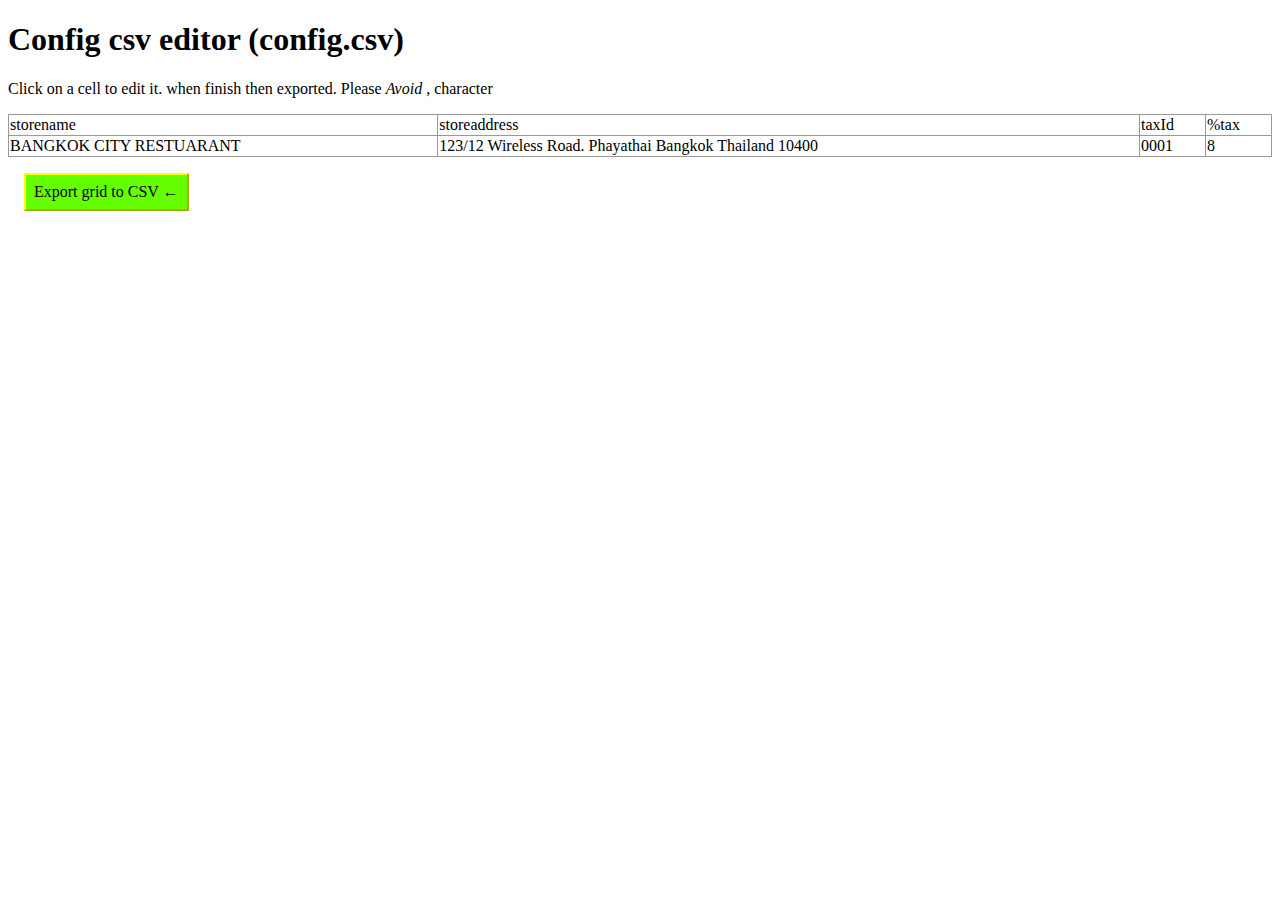
<file: static/cfgedit.html>
<!doctype html>
<html>
<head>

	<title>JavaScript CSV editor built with ucsv.js</title>
</head>
<style>
.bt {
	float: left;
	margin: 1em;
	padding: .5em;
	border: outset 2px #ff0;
	cursor: pointer;
}

.bt:active {
	border-style: inset;
}


#import, #export {
	background: #6f0;
}

#addrow, #addcol {
	background: #fa0;
}

#import:hover, #export:hover {
	background: #af0;
}

#addrow:hover, #addcol:hover {
	background: #ff0;
}


#grid, #grid td {
	border: 1px solid #999;
	border-collapse: collapse;
	min-width: 1em;
	min-height: 1em;
	cursor: cell;
}

#grid td:hover {
	background: #acf;
}

.theadd,.thedel{
    width:25px;
}

#inout {
	float: left;
	width: 400px;
	height: 300px;
}
#confirmBox
{
   display:none;
    background-color: #eee;
    border-radius: 5px;
    border: 1px solid #aaa;
    position: fixed;
    width: 50%;
    left: 25%;
    margin-left: -150px;
    padding: 6px 8px 8px;
    box-sizing: border-box;
    text-align: center;
}
#confirmBox .button {
    background-color: #ccc;
    display: inline-block;
    border-radius: 3px;
    border: 1px solid #aaa;
    padding: 2px;
    text-align: center;
    width: 80px;
    cursor: pointer;
}
#confirmBox .button:hover
{
    background-color: #ddd;
}
#confirmBox .message
{
    text-align: left;
    margin-bottom: 8px;
}
</style>
<body>
	<h1 id="whead">Config csv editor</h1>
	<div id="confirmBox">
    <div class="overlay"></div>
    <div class="confirmBox">
        <textarea class="message" id="inout" style="width:100%;"></textarea>
        <span class="button yes">Save</span>
        <span class="button no">Cancel</span>
    </div>
</div>
	<table id="content"><tr>
			
		<p>Click on a cell to edit it. when finish then exported. Please <em>Avoid </em> , character</p>
			<table id="grid" style="width:100%;"></table>

		</tr><tr>
				<span id="export" class="bt">Export grid to CSV &larr;</span><br>
	</tr></table>
<script src="./js/jquery.min.js" type="application/javascript"></script>
<script>
var CSVARRAY = [];
document.getElementById("whead").innerHTML += " (config.csv)";
readTextFile("./data/config.csv");


function readTextFile(file)
{
    var rawFile = new XMLHttpRequest();
    rawFile.open("GET", file, false);
    rawFile.onreadystatechange = function ()
    {
        if(rawFile.readyState === 4)
        {
            if(rawFile.status === 200 || rawFile.status == 0)
            {
                CSVARRAY = parseResult(rawFile.responseText);
				createTable(CSVARRAY);
            }
        }
    }
    rawFile.send(null);
}

function parseResult(result) {

    var resultArray = [];
    result.split("\r\n").forEach(function(row) {
        var rowArray = [];
        row.split(",").forEach(function(cell) {
            rowArray.push(cell);
        });
        resultArray.push(rowArray);
    });
    return resultArray; 
}

function createTable(array) {
    var content = "";

    array.forEach(function(row) {
        content += "<tr>";
        row.forEach(function(cell) {
            content += "<td>" + cell + "</td>" ;
        });
        content += "</tr>";
    });
    document.getElementById("grid").innerHTML = content;
}

function doConfirm(msg, yesFn, noFn) {
    var confirmBox = $("#confirmBox");
    confirmBox.find(".message").text(msg);
    confirmBox.find(".yes,.no").unbind().click(function () {
        confirmBox.hide();
    });
    confirmBox.find(".yes").click(yesFn);
    confirmBox.find(".no").click(noFn);
    confirmBox.show();
}

function isString(o) {
	return Object.prototype.toString.apply(o) === '[object String]';
}

function sanitize_input(d) {
	var rxIsNum = /^\d+$|^\.\d+$|^\d\.\d*$/;
	if(isString(d)) {
		// quote numbers that are strings
		if(rxIsNum.test(d)) {
			d = '"' + d + '"';
		} else {
			// escape < and > to avoid XSS
			d = d.replace(/</g, '&lt;');
			d = d.replace(/>/g, '&gt;');
		}
	// convert nulls to '*null*'
	} else if(d === null) {
		d = '*null*';
	}
	return d;
}

function exportdata() {
	var i, j, arr = [], csv,
	rxIsInt = /^\d+$/,
	rxIsFloat = /^\d*\.\d+$|^\d+\.\d*$/,
	rxQuotedNumber = /^"\d+"$|"\.\d+"$|^"\d+\.\d*"$/,
	rows = $('#grid tr').not('thead tr');

	// Walk the rows of the table and convert them into an array
	rows.each( function() {
		var row = [];
		tds = $(this).find('td');
		tds.each( function () {
			if ($(this).attr('class') != "thedel") {
				var itm = $(this).text();
				// Since everything in the table was conveted to text when inserted
				// we have to convert it back to a number here before we pass it to 
				// arrayToCsv so it handles them correctly.
				if(rxIsInt.test(itm)) {
					itm = parseInt(itm, 10);
				} else if (rxIsFloat.test(itm)) {
					itm = parseFloat(itm, 10);
				// convert '*null*' to null
				} else if (itm === '*null*') {
					itm = null;
				// don't escape quote quoted numbers
				// instead interpret them as strings containg numbers
				} else if (rxQuotedNumber.test(itm)) {
					itm = itm.replace(/"/g, '')
				}
				row.push(itm);
			}
		});
		arr.push(row);
	});

	// Convert the array to csv
	var CSV = new csvWriter();
	csv = CSV.arrayToCSV(arr);

	// display the generated csv in the textbox
	doConfirm(csv, function yes() {
            //do yesfunction();
			var blob = new Blob([[csv]], { type: 'text/plain' });
			var savefile = new File([blob], "config.csv", {type: "text/plain"});
			var formdata = new FormData();
			formdata.append('file', savefile);
			var xhr = new XMLHttpRequest();
			var url = encodeURI('./upload');
			xhr.open('POST', url);
			xhr.send(formdata);
			xhr.onreadystatechange = function () {
				if (xhr.readyState == 4 && xhr.status == 200) {
					alert("save successful");
				}
			}
			
        }, function no() {
            // do nothing
        });
	//$('#inout').val(csv);
}


$(document).ready( function() {
		// Add click handler to edit cells
		$('#grid tr:not(:first-child) td').live('click', function () {
			var newval = prompt('Please enter new value.', $(this).text());
			$(this).text(newval);
		});

		// bind functions to import/export buttons
		$('#export').click(exportdata);


});

/**
 * Class for creating csv strings
 * Handles multiple data types
 * Objects are cast to Strings
 **/

function csvWriter(del, enc) {
    this.del = del || ','; // CSV Delimiter
    this.enc = enc || ''; // CSV Enclosure was '"'

    // Convert Object to CSV column
    this.escapeCol = function (col) {
        if(isNaN(col)) {
            // is not boolean or numeric
            if (!col) {
                // is null or undefined
                col = '';
            } else {
                // is string or object
                col = String(col);
                if (col.length > 0) {
                    // use regex to test for del, enc, \r or \n
                    // if(new RegExp( '[' + this.del + this.enc + '\r\n]' ).test(col)) {

                    // escape inline enclosure
                    col = col.split( this.enc ).join( this.enc + this.enc );

                    // wrap with enclosure
                    col = this.enc + col + this.enc;
                }
            }
        }
        return col;
    };

    // Convert an Array of columns into an escaped CSV row
    this.arrayToRow = function (arr) {
        var arr2 = arr.slice(0);

        var i, ii = arr2.length;
        for(i = 0; i < ii; i++) {
            arr2[i] = this.escapeCol(arr2[i]);
        }
        return arr2.join(this.del);
    };

    // Convert a two-dimensional Array into an escaped multi-row CSV 
    this.arrayToCSV = function (arr) {
        var arr2 = arr.slice(0);

        var i, ii = arr2.length;
        for(i = 0; i < ii; i++) {
            arr2[i] = this.arrayToRow(arr2[i]);
        }
        return arr2.join("\r\n"); //was "\r\n"
    };
}
</script>
</body>
</html>
</file>
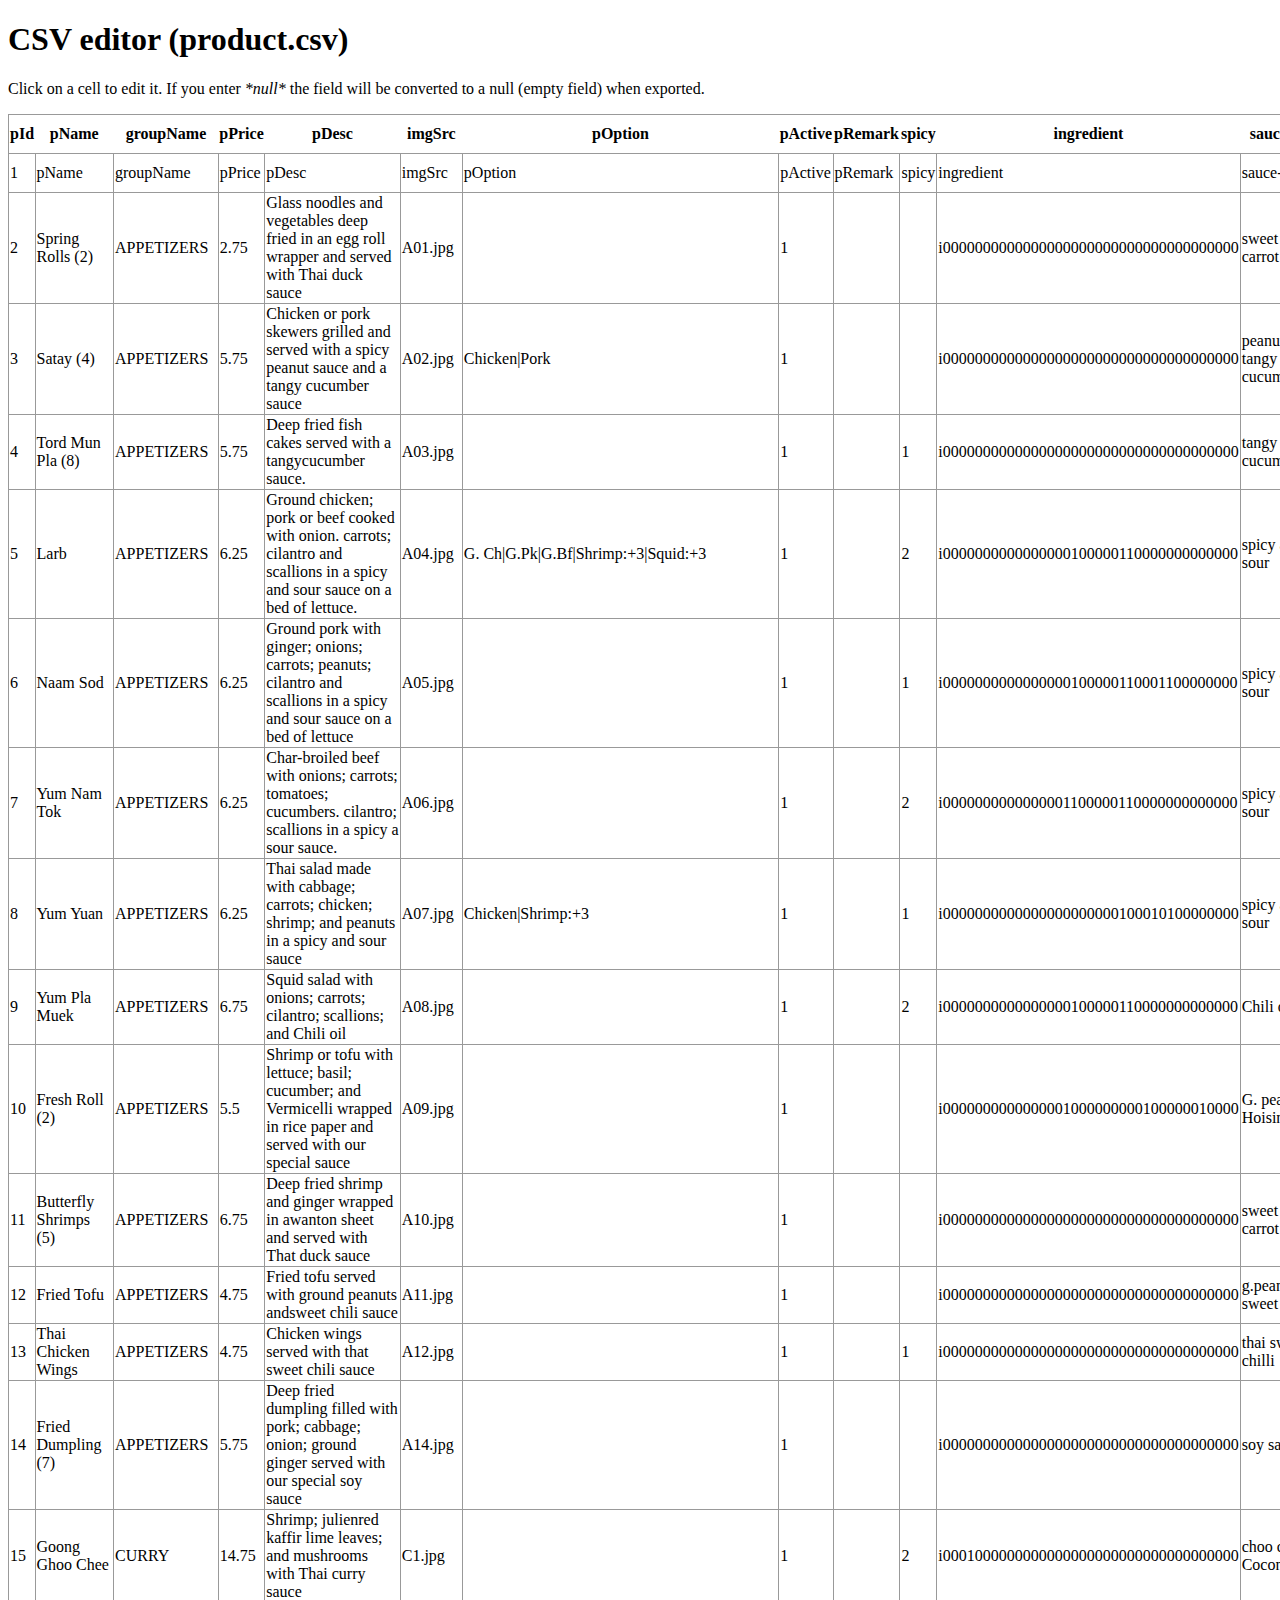
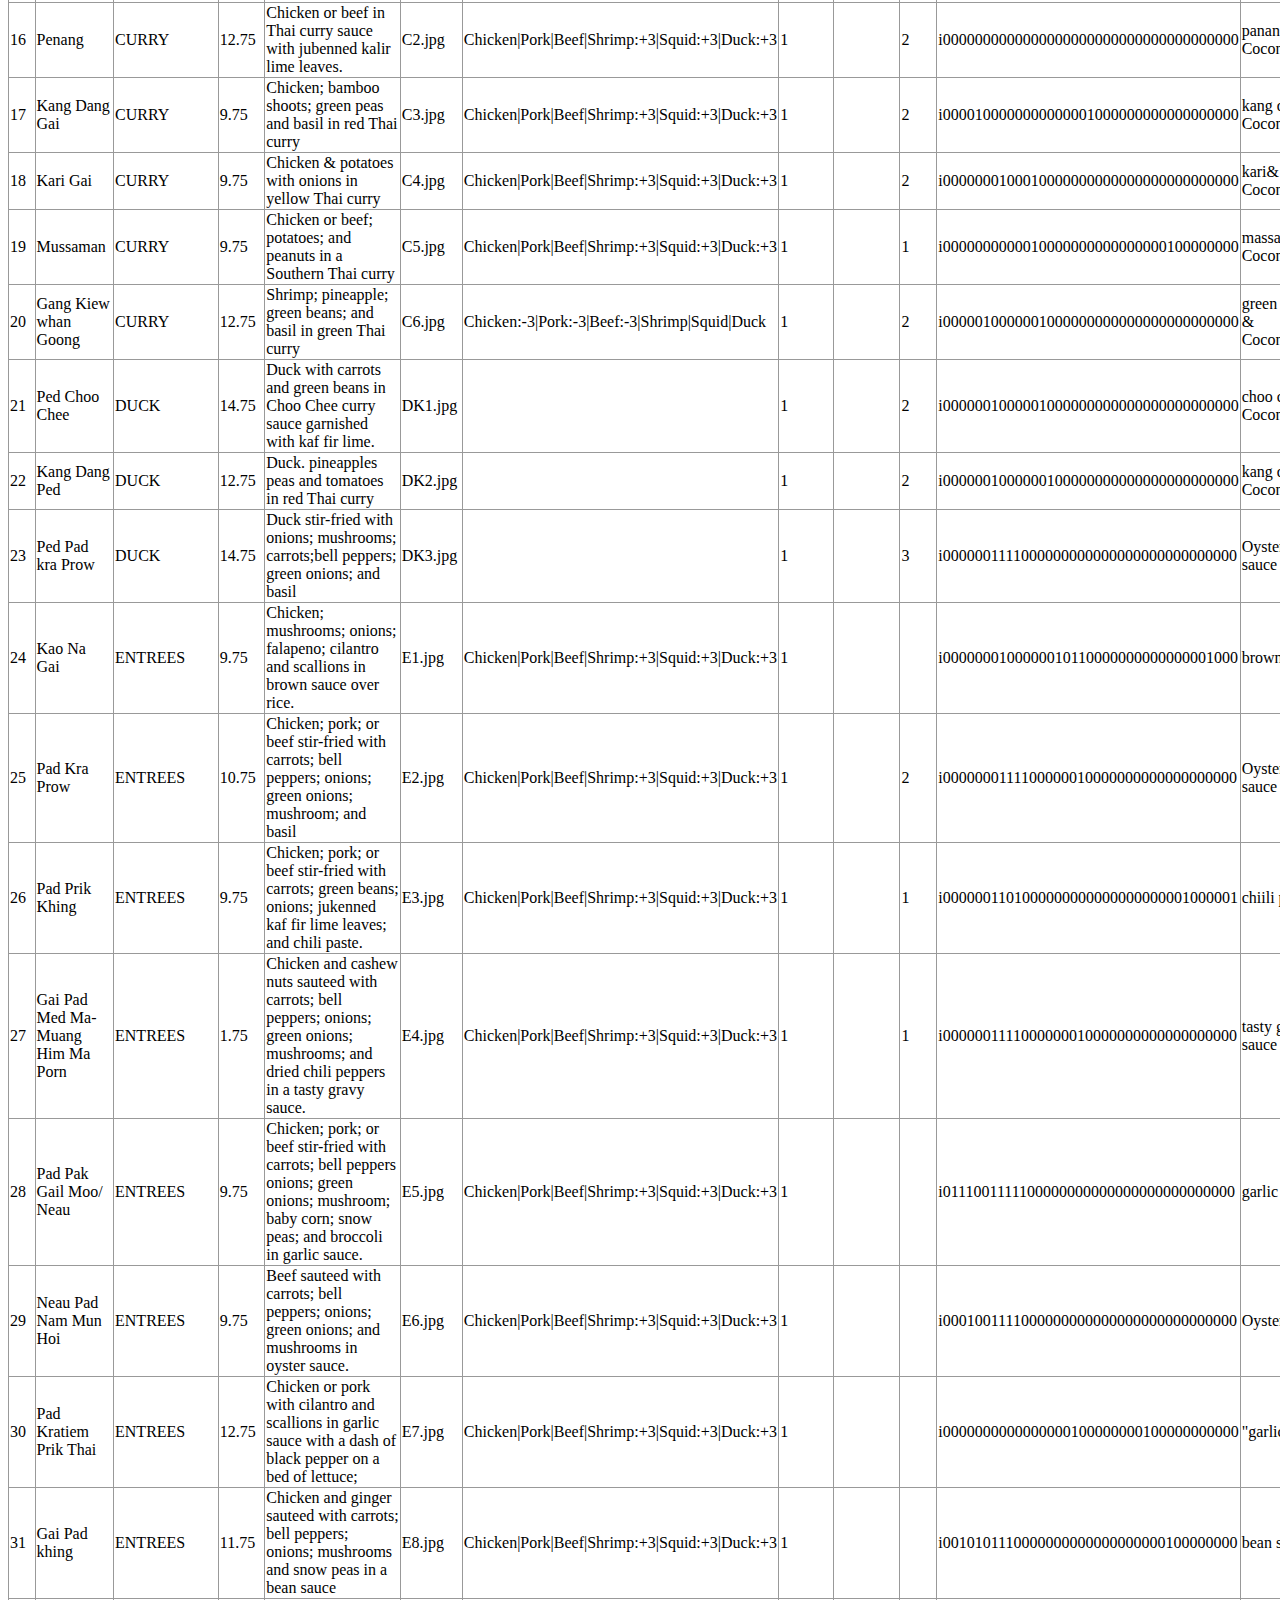
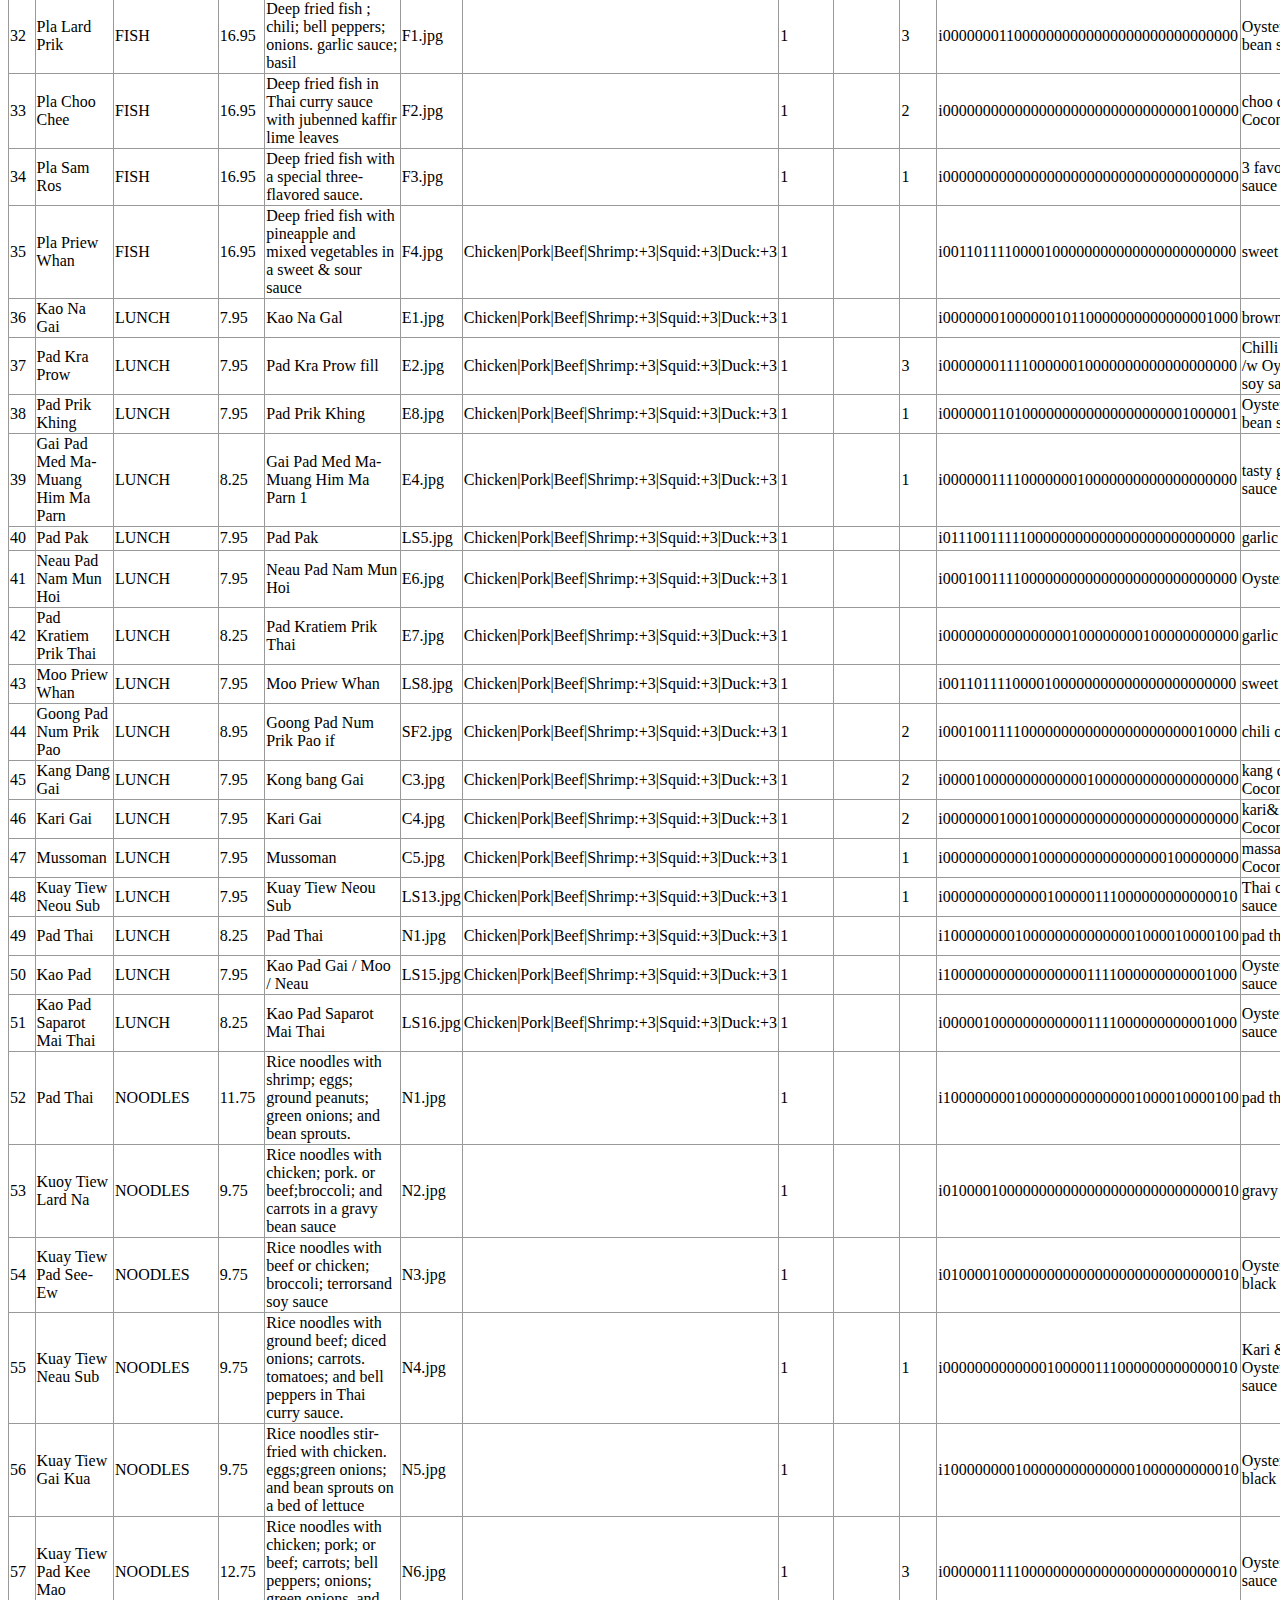
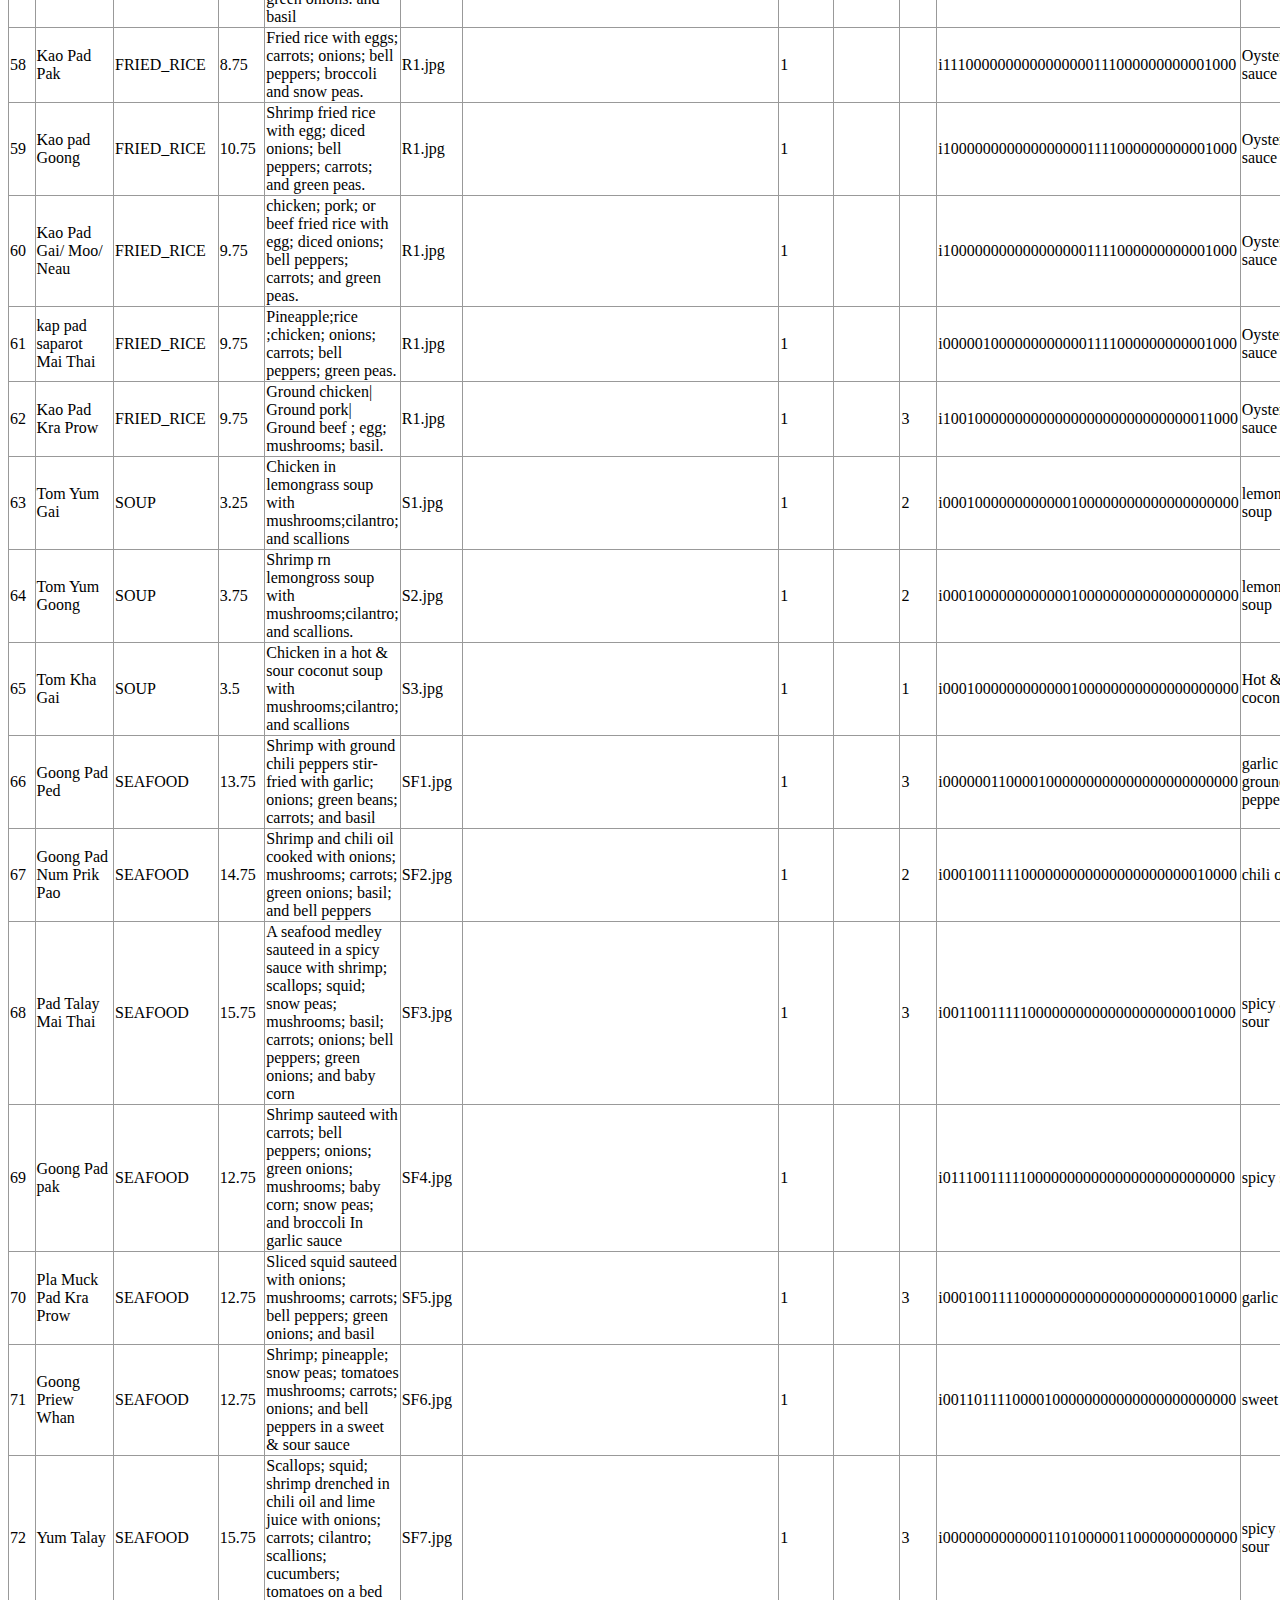
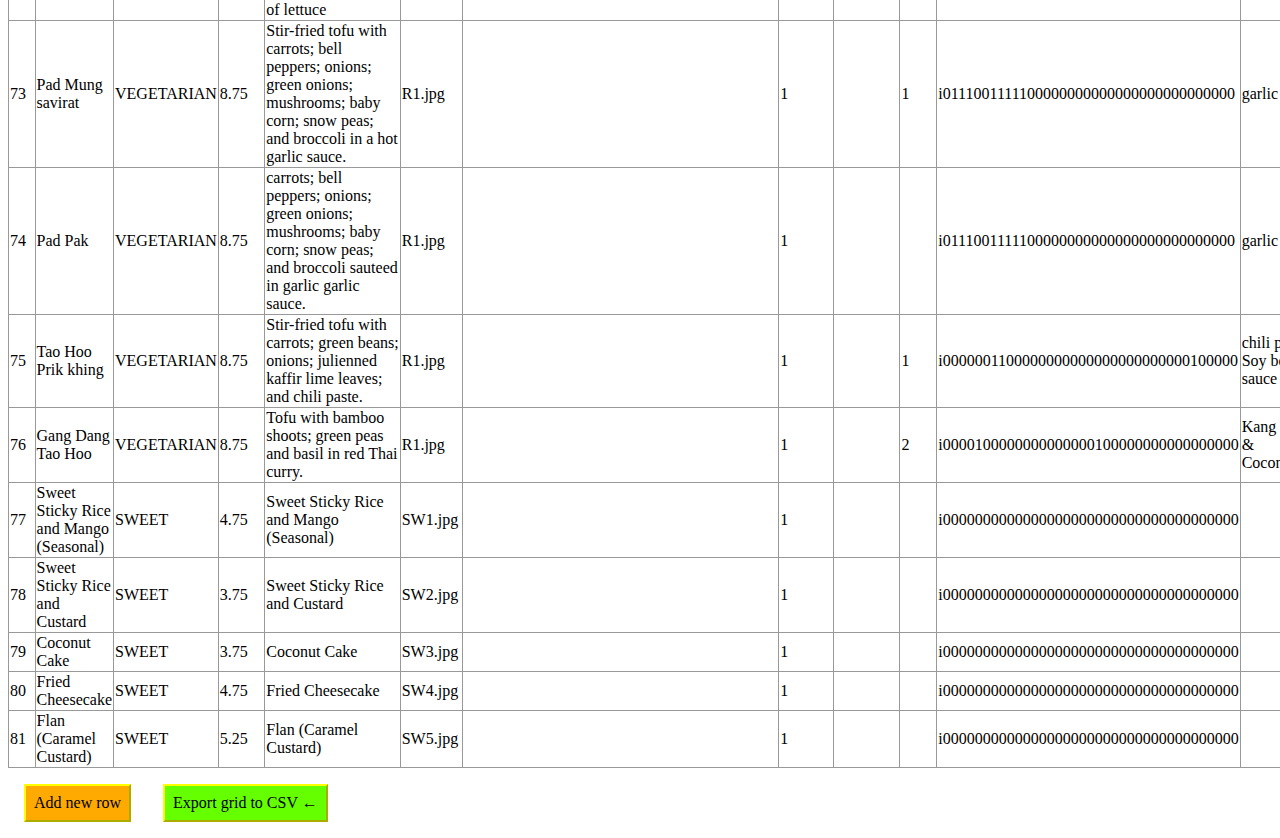
<file: static/prodedit.html>
<!doctype html>
<html>
<head>

	<title>JavaScript CSV editor built with ucsv.js</title>
</head>
<style>
.bt {
	float: left;
	margin: 1em;
	padding: .5em;
	border: outset 2px #ff0;
	cursor: pointer;
}

.bt:active {
	border-style: inset;
}


#import, #export {
	background: #6f0;
}

#addrow, #addcol {
	background: #fa0;
}

#import:hover, #export:hover {
	background: #af0;
}

#addrow:hover, #addcol:hover {
	background: #ff0;
}


#grid, #grid td:not(.del) {
	border: 1px solid #999;
	border-collapse: collapse;
	min-width: 1em;
	min-height: 1em;
	cursor: cell;
}

#grid td:hover {
	background: #acf;
}

.theadd,.thedel{
    width:25px;
}

#inout {
	float: left;
	width: 400px;
	height: 300px;
}
#confirmBox
{
   display:none;
    background-color: #eee;
    border-radius: 5px;
    border: 1px solid #aaa;
    position: fixed;
    width: 50%;
    left: 25%;
    margin-left: -150px;
    padding: 6px 8px 8px;
    box-sizing: border-box;
    text-align: center;
}
#confirmBox .button {
    background-color: #ccc;
    display: inline-block;
    border-radius: 3px;
    border: 1px solid #aaa;
    padding: 2px;
    text-align: center;
    width: 80px;
    cursor: pointer;
}
#confirmBox .button:hover
{
    background-color: #ddd;
}
#confirmBox .message
{
    text-align: left;
    margin-bottom: 8px;
}
</style>
<body>
	<h1 id="whead">CSV editor</h1>
	<div id="confirmBox">
    <div class="overlay"></div>
    <div class="confirmBox">
        <textarea class="message" id="inout" style="width:100%;"></textarea>
        <span class="button yes">Save</span>
        <span class="button no">Cancel</span>
    </div>
</div>
	<table id="content"><tr>
			
		<p>Click on a cell to edit it.  If you enter <em>*null*</em> the field will be converted to a null (empty field) when exported.</p>
			<table id="grid" style="width:100%;"></table>
			<span id="addrow" class="bt">Add new row</span>
<!--		<span id="addcol" class="bt">Add new column</span> -->	
		</tr><tr>
				<span id="export" class="bt">Export grid to CSV &larr;</span><br>
	</tr></table>
<script src="./js/jquery.min.132.js" type="application/javascript"></script>
<script>
var CSVARRAY = [];
var CHead = "pId,pName,groupName,pPrice, pDesc,imgSrc,pOption,pActive, pRemark,spicy,ingredient,sauce-type,decorate,dish-type".split(",");
document.getElementById("whead").innerHTML += " (product.csv)";
readTextFile("./data/product.csv");

function readTextFile(file)
{
    var rawFile = new XMLHttpRequest();
    rawFile.open("GET", file, false);
    rawFile.onreadystatechange = function ()
    {
        if(rawFile.readyState === 4)
        {
            if(rawFile.status === 200 || rawFile.status == 0)
            {
                CSVARRAY = parseResult(rawFile.responseText);
				createTable(CSVARRAY);
            }
        }
    }
    rawFile.send(null);
}

function parseResult(result) {

    var resultArray = [];
    result.split("\r\n").forEach(function(row) {
        var rowArray = [];
        row.split(",").forEach(function(cell) {
            rowArray.push(cell);
        });
        resultArray.push(rowArray);
    });
    return resultArray; 
}

function createTable(array) {
    var content = "<thead><tr>";
	var numberOfCol = array[0].length;
	for(var i=0; i < numberOfCol ; i++) {
		if (CHead[i]) {
		content += "<th>" + CHead[i] + "</th>" ;
		} else {
		content += "<th>Column " + i + "</th>" ;
		}
	}
	content += "<th class ='theadd'><input class='add' type='button' value='+' onclick='addRow();'></th>"
	content += "</tr></thead>";
    array.forEach(function(row) {
        content += "<tr>";
        row.forEach(function(cell) {
            content += "<td>" + cell + "</td>" ;
        });
		content += "<td class ='thedel'><input class='del' type='button' value='-'></td>";
        content += "</tr>";
    });
    document.getElementById("grid").innerHTML = content;
}

function doConfirm(msg, yesFn, noFn) {
    var confirmBox = $("#confirmBox");
    confirmBox.find(".message").text(msg);
    confirmBox.find(".yes,.no").unbind().click(function () {
        confirmBox.hide();
    });
    confirmBox.find(".yes").click(yesFn);
    confirmBox.find(".no").click(noFn);
    confirmBox.show();
}

function isString(o) {
	return Object.prototype.toString.apply(o) === '[object String]';
}

function sanitize_input(d) {
	var rxIsNum = /^\d+$|^\.\d+$|^\d\.\d*$/;
	if(isString(d)) {
		// quote numbers that are strings
		if(rxIsNum.test(d)) {
			d = '"' + d + '"';
		} else {
			// escape < and > to avoid XSS
			d = d.replace(/</g, '&lt;');
			d = d.replace(/>/g, '&gt;');
		}
	// convert nulls to '*null*'
	} else if(d === null) {
		d = '*null*';
	}
	return d;
}

function exportdata() {
	var i, j, arr = [], csv,
	rxIsInt = /^\d+$/,
	rxIsFloat = /^\d*\.\d+$|^\d+\.\d*$/,
	rxQuotedNumber = /^"\d+"$|"\.\d+"$|^"\d+\.\d*"$/,
	rows = $('#grid tr').not('thead tr');

	// Walk the rows of the table and convert them into an array
	rows.each( function() {
		var row = [];
		tds = $(this).find('td');
		tds.each( function () {
			if ($(this).attr('class') != "thedel") {
				var itm = $(this).text();
				// Since everything in the table was conveted to text when inserted
				// we have to convert it back to a number here before we pass it to 
				// arrayToCsv so it handles them correctly.
				if(rxIsInt.test(itm)) {
					itm = parseInt(itm, 10);
				} else if (rxIsFloat.test(itm)) {
					itm = parseFloat(itm, 10);
				// convert '*null*' to null
				} else if (itm === '*null*') {
					itm = null;
				// don't escape quote quoted numbers
				// instead interpret them as strings containg numbers
				} else if (rxQuotedNumber.test(itm)) {
					itm = itm.replace(/"/g, '')
				}
				row.push(itm);
			}
		});
		arr.push(row);
	});

	// Convert the array to csv
	var CSV = new csvWriter();
	csv = CSV.arrayToCSV(arr);

	// display the generated csv in the textbox
	doConfirm(csv, function yes() {
            //do yesfunction();
			var blob = new Blob([[csv]], { type: 'text/plain' });
			var savefile = new File([blob], "product.csv", {type: "text/plain"});
			var formdata = new FormData();
			formdata.append('file', savefile);
			var xhr = new XMLHttpRequest();
			var url = encodeURI('./upload');
			xhr.open('POST', url);
			xhr.send(formdata);
			xhr.onreadystatechange = function () {
				if (xhr.readyState == 4 && xhr.status == 200) {
					alert("save successful");
				}
			}
			
        }, function no() {
            // do nothing
        });
	//$('#inout').val(csv);
}

function addRow() {
	var i,
			tdCount = $('#grid tr:last>td').length-1,
			row = '<tr>';
			for (i = 0; i < tdCount; i += 1) {
				row += '<td>*null*</td>';
			}
			row += "<td class ='thedel'><input class='del' type='button' value='-'></td>";
			row += '</tr>';
	$('#grid tr:last').after(row);
	$("tr td .del").click(deleteThisRow);
	updateIndex();
}

function addCol() {
	$('#grid tr').each( function () {
				$(this).append('<td>*null*</td>');
	});
}

// del button
function deleteThisRow() {

if (confirm('Are you sure to delete? ' + $(this).closest('tr').find('td:nth-child(2)').text())) {
    // delete it!
	    $(this).closest('tr').fadeOut(400, function() {
        $(this).remove();
		updateIndex();
    });
} else {
    // Do nothing!
}

}


function updateIndex() 
{ 
	var ind = 1;
    $("#grid tr").not('thead tr').each(function(){
      $( this ).find( "td:first" ).html( ind );
	  ind++;
    });
}

$(document).ready( function() {
		// Add click handler to edit cells
		$('#grid tr td:not(:first-child, :last-child)').live('click', function () {
			var newval = prompt('Please enter new value.', $(this).text());
			$(this).text(newval);
		});

		// bind functions to import/export buttons
		$('#export').click(exportdata);
		$('#addrow').click(addRow);
		$('#addcol').click(addCol);
		//del row listener
		$("tr td .del").click(deleteThisRow);
		updateIndex();

});

/**
 * Class for creating csv strings
 * Handles multiple data types
 * Objects are cast to Strings
 **/

function csvWriter(del, enc) {
    this.del = del || ','; // CSV Delimiter
    this.enc = enc || ''; // CSV Enclosure was '"'

    // Convert Object to CSV column
    this.escapeCol = function (col) {
        if(isNaN(col)) {
            // is not boolean or numeric
            if (!col) {
                // is null or undefined
                col = '';
            } else {
                // is string or object
                col = String(col);
                if (col.length > 0) {
                    // use regex to test for del, enc, \r or \n
                    // if(new RegExp( '[' + this.del + this.enc + '\r\n]' ).test(col)) {

                    // escape inline enclosure
                    col = col.split( this.enc ).join( this.enc + this.enc );

                    // wrap with enclosure
                    col = this.enc + col + this.enc;
                }
            }
        }
        return col;
    };

    // Convert an Array of columns into an escaped CSV row
    this.arrayToRow = function (arr) {
        var arr2 = arr.slice(0);

        var i, ii = arr2.length;
        for(i = 0; i < ii; i++) {
            arr2[i] = this.escapeCol(arr2[i]);
        }
        return arr2.join(this.del);
    };

    // Convert a two-dimensional Array into an escaped multi-row CSV 
    this.arrayToCSV = function (arr) {
        var arr2 = arr.slice(0);

        var i, ii = arr2.length;
        for(i = 0; i < ii; i++) {
            arr2[i] = this.arrayToRow(arr2[i]);
        }
        return arr2.join("\r\n"); //was "\r\n"
    };
}
</script>
</body>
</html>
</file>
